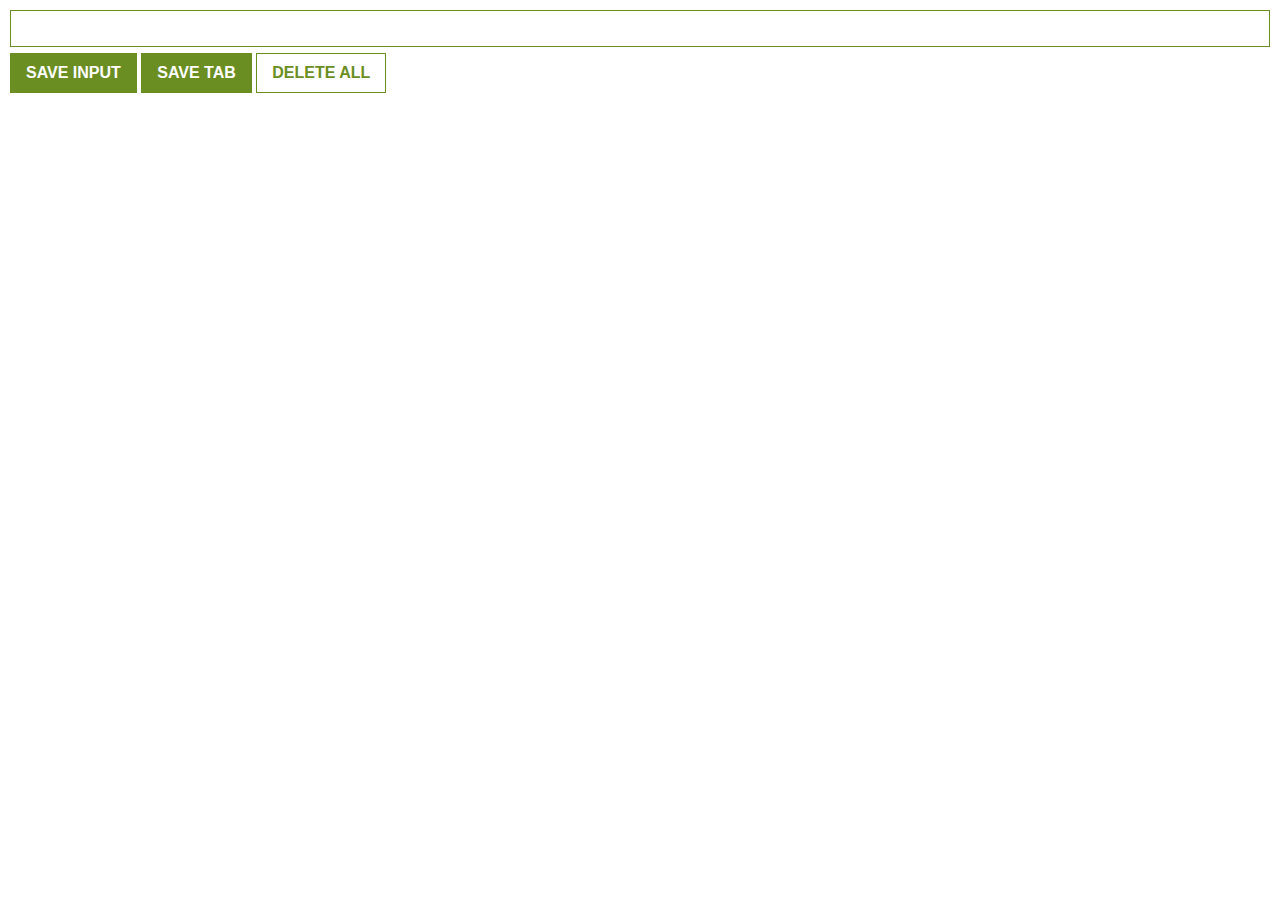
<file: ChromeExtension/index.html>
<!DOCTYPE html>
<html lang="en">
<head>
    <meta charset="UTF-8">
    <meta http-equiv="X-UA-Compatible" content="IE=edge">
    <meta name="viewport" content="width=device-width, initial-scale=1.0">
    <link rel="stylesheet" href="index.css">
    <title>Chrome Extension</title>
</head>
<body>
    <input type="text" id="input-el">
    <button id="input-btn">SAVE INPUT</button> 
    <button id="tab-btn">SAVE TAB</button> 
    <button id="delete-btn">DELETE ALL</button>
    <ul id="ul-el">
        
    </ul>
    <script src="index.js"></script>
</body>
</html>
</file>
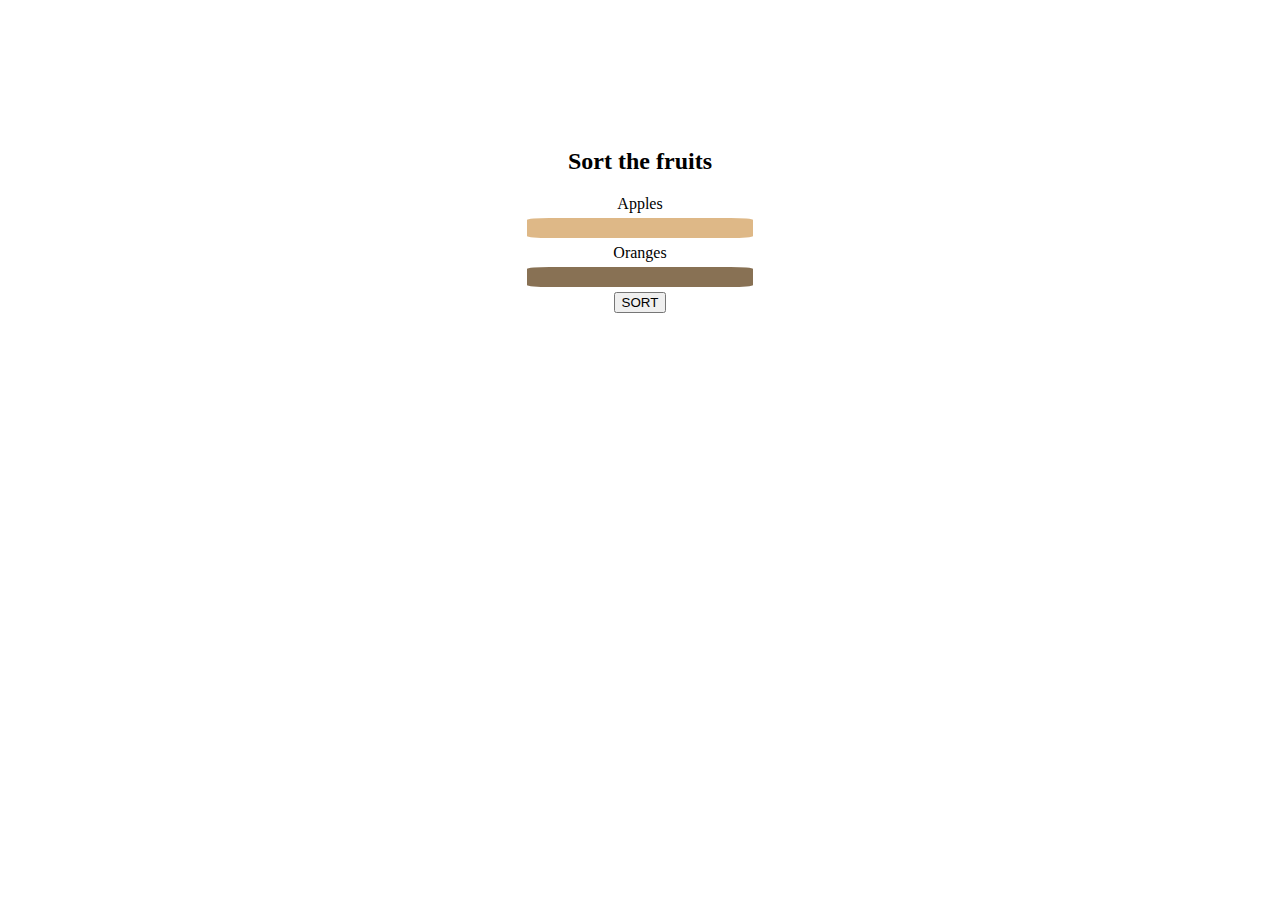
<file: FruitChallenge/index.html>
<!DOCTYPE html>
<html lang="en">
<head>
    <meta charset="UTF-8">
    <meta http-equiv="X-UA-Compatible" content="IE=edge">
    <meta name="viewport" content="width=device-width, initial-scale=1.0">
    <link rel="stylesheet" href="index.css">
    <title>Fruit Challenge</title>
</head>
<body>
    <h2>Sort the fruits</h2>
    <span>Apples</span>
    <div id="apple-shelf"></div>
    <span>Oranges</span>
    <div id="orange-shelf"></div>
    <button onclick="sortFruits()">SORT</button>
    <script src="index.js"></script>
</body>
</html>
</file>
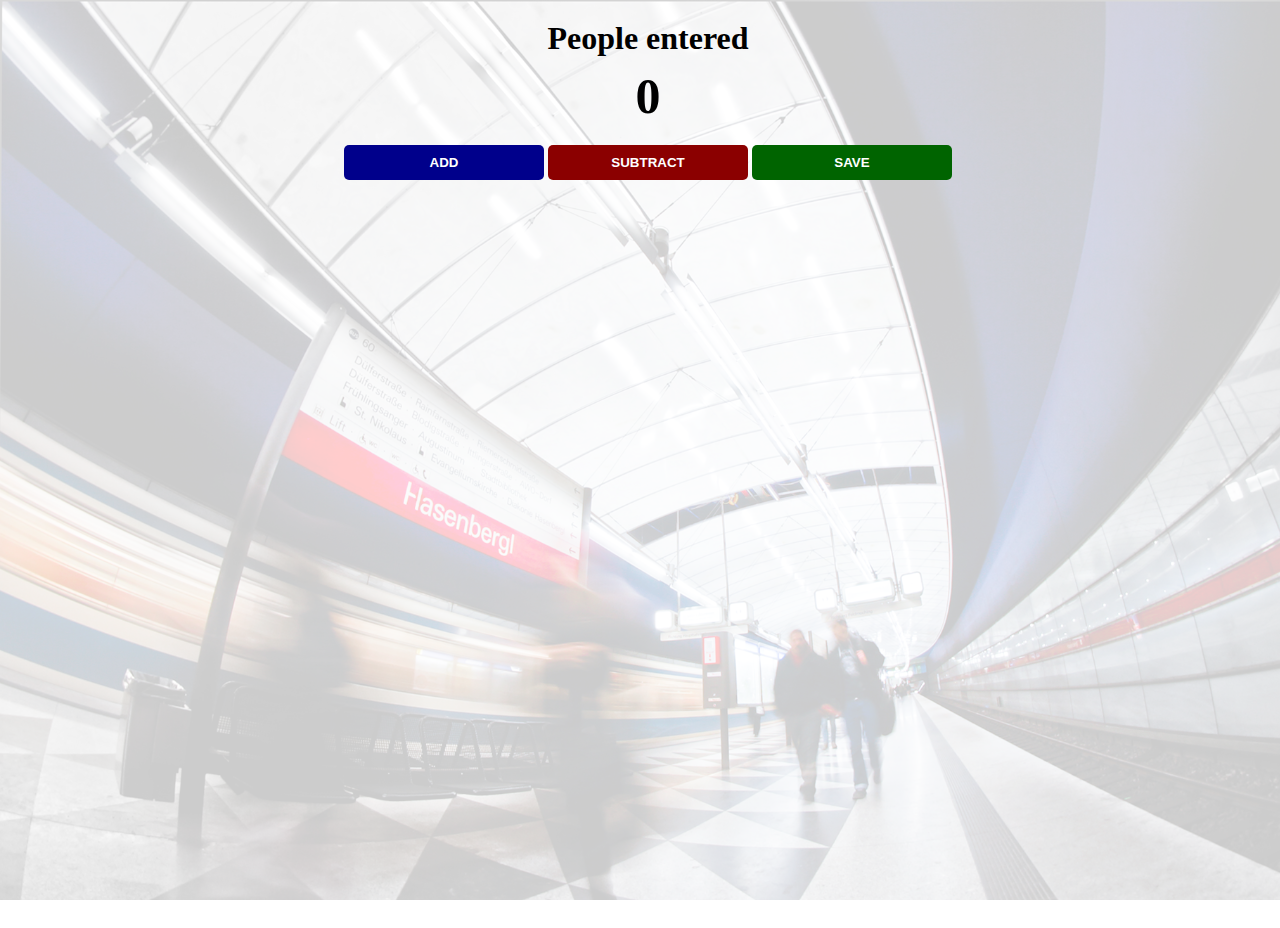
<file: PassengerCounter/index.html>
<!DOCTYPE html>
<html lang="en">
<head>
    <meta charset="UTF-8">
    <meta http-equiv="X-UA-Compatible" content="IE=edge">
    <meta name="viewport" content="width=device-width, initial-scale=1.0">
    <link rel="stylesheet" href="index.css">
    <title>Document</title>
</head>
<body>
    <h1>People entered</h1>
    <h2 id="count-el">0</h2>
    <button id="increment-btn" onclick="increment()">ADD</button>
    <button id="decrement-btn" onclick="decrement()">SUBTRACT</button>
    <button id="save-btn" onclick="save()">SAVE</button>
    <script src="index.js"></script>
</body>
</html>
</file>
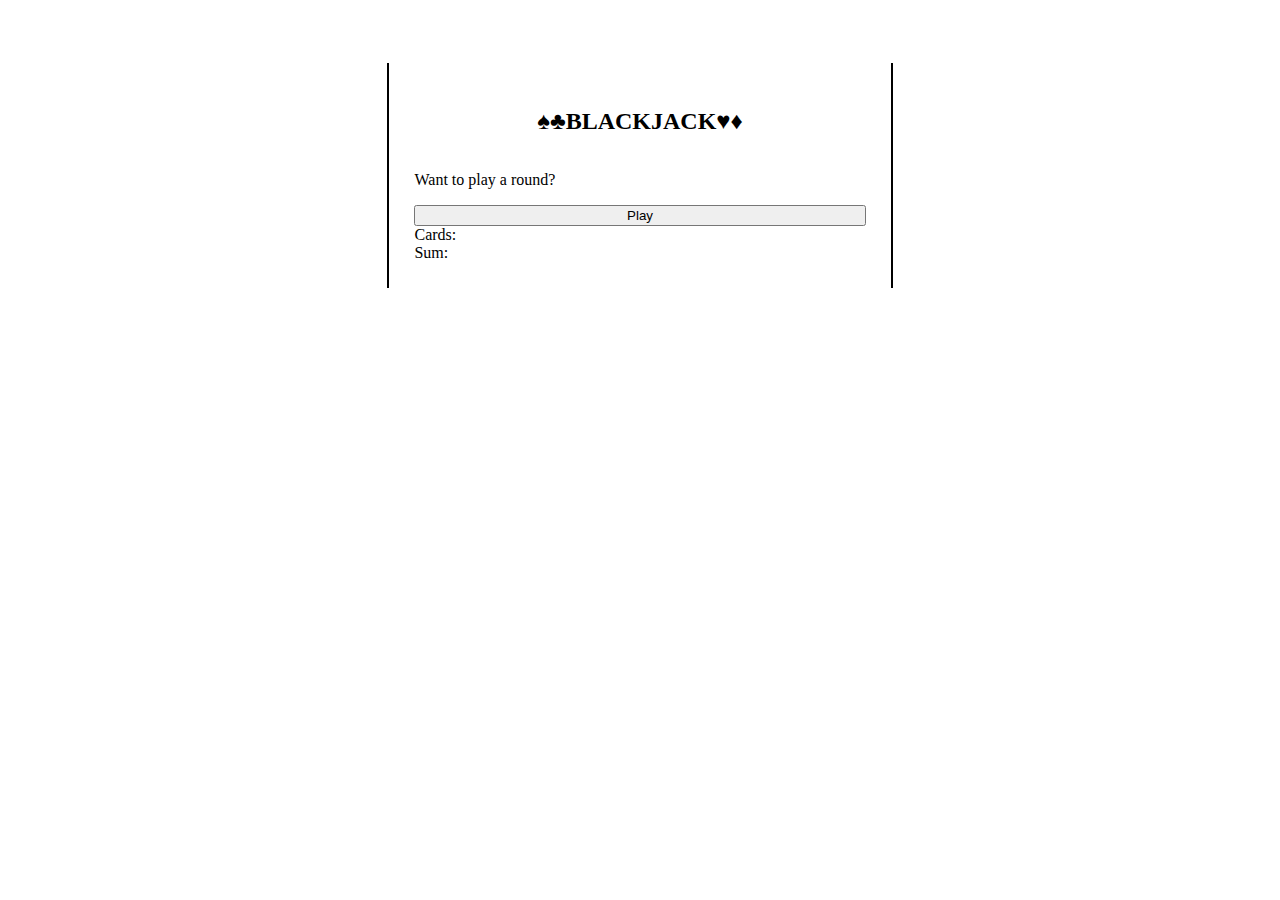
<file: Blackjack/blackjack.html>
<!DOCTYPE html>
<html lang="en">
<head>
    <meta charset="UTF-8">
    <meta http-equiv="X-UA-Compatible" content="IE=edge">
    <meta name="viewport" content="width=device-width, initial-scale=1.0">
    <link rel="stylesheet" href="blackjack.css">
    <title>Blackjack</title>
</head>
<body>
    <div class="game">
        <h2>♠♣BLACKJACK♥♦</h2>
        <p id="msg">Want to play a round?</p>
        <button onclick="playCards()" class="play">Play</button>
        <div id="cards">
            Cards: 
        </div>
        <div id="sum">Sum: <span></span></div>
    </div>
    <script src="blackjack.js"></script>
</body>
</html>
</file>
<file: ChromeExtension/index.css>
body {
    margin: 0;
    padding: 10px;
    font-family: Arial, Helvetica, sans-serif;
    min-width: 400px;
}

input {
    width: 100%;
    padding-left: 10px;
    padding-right: 10px;
    padding-top: 10px;
    padding-bottom: 10px;
    box-sizing: border-box;
    border: 1px solid olivedrab;
    margin-bottom: 0.5%;
}

button {
    padding: 10px 15px;
    background-color: olivedrab;
    font-size: medium;
    font-weight: 700;
    color: white;
    border: 1px solid olivedrab;
    cursor: pointer;
}

#delete-btn {
    background-color: white;
    color: olivedrab;
}

ul {
    list-style: none;
    padding: 0;
    margin-top: 20px;
}

li {
    margin-top: 5px;
}

a {
    color: olivedrab;
}
</file>
<file: FruitChallenge/index.css>
body {
    display: flex;
    flex-flow: column nowrap;
    margin: 10%;
    align-items: center;
}

#apple-shelf, #orange-shelf {
    width: 20%;
    height: 10%;
    padding: 1%;
    margin: 0.5%;
    border-radius: 10%; 
}

#apple-shelf {
    background-color: burlywood;
}

#orange-shelf {
    background-color: rgb(136, 113, 84);
}
</file>
<file: PassengerCounter/index.css>
body {
    height: 100vh;
    width: 100%;
    font-family: Georgia, 'Times New Roman', Times, serif;
    font-weight: bold;
    text-align: center;
}

body::before {
    content: "";
    background-image: url("station.jpg");
    background-size: cover;
    position: absolute;
    z-index: -1;
    top: 0px;
    right: 0px;
    left: 0px;
    bottom: 0px;
    opacity: 0.2;
}

h1 {
    margin-top: 20px;
    margin-bottom: 10px;
}

h2 {
    font-size: 50px;
    margin-top: 0;
    margin-bottom: 20px;
}

button {
    border: none;
    padding-top: 10px;
    padding-bottom: 10px;
    color: white;
    font-weight: bold;
    width: 200px;
    margin-bottom: 5px;
    border-radius: 5px;
    cursor: pointer;
}

#decrement-btn {
    background: darkred;
}

#decrement-btn:hover {
    background: rgb(139, 45, 45);
}

#increment-btn {
    background: darkblue;
}

#increment-btn:hover {
    background: rgb(45, 45, 139);
}

#save-btn {
    background: darkgreen;
}

#save-btn:hover {
    background: rgb(45, 100, 45);
}
</file>
<file: Blackjack/blackjack.css>
.game {
    display: flex;
    flex-direction: column;
    text-align:left;
    margin: 5% 30% 5% 30%;
    border-left: 2px solid black;
    border-right: 2px solid black;
    padding: 2%;
}

h2 {
    text-align: center;
}
</file>
